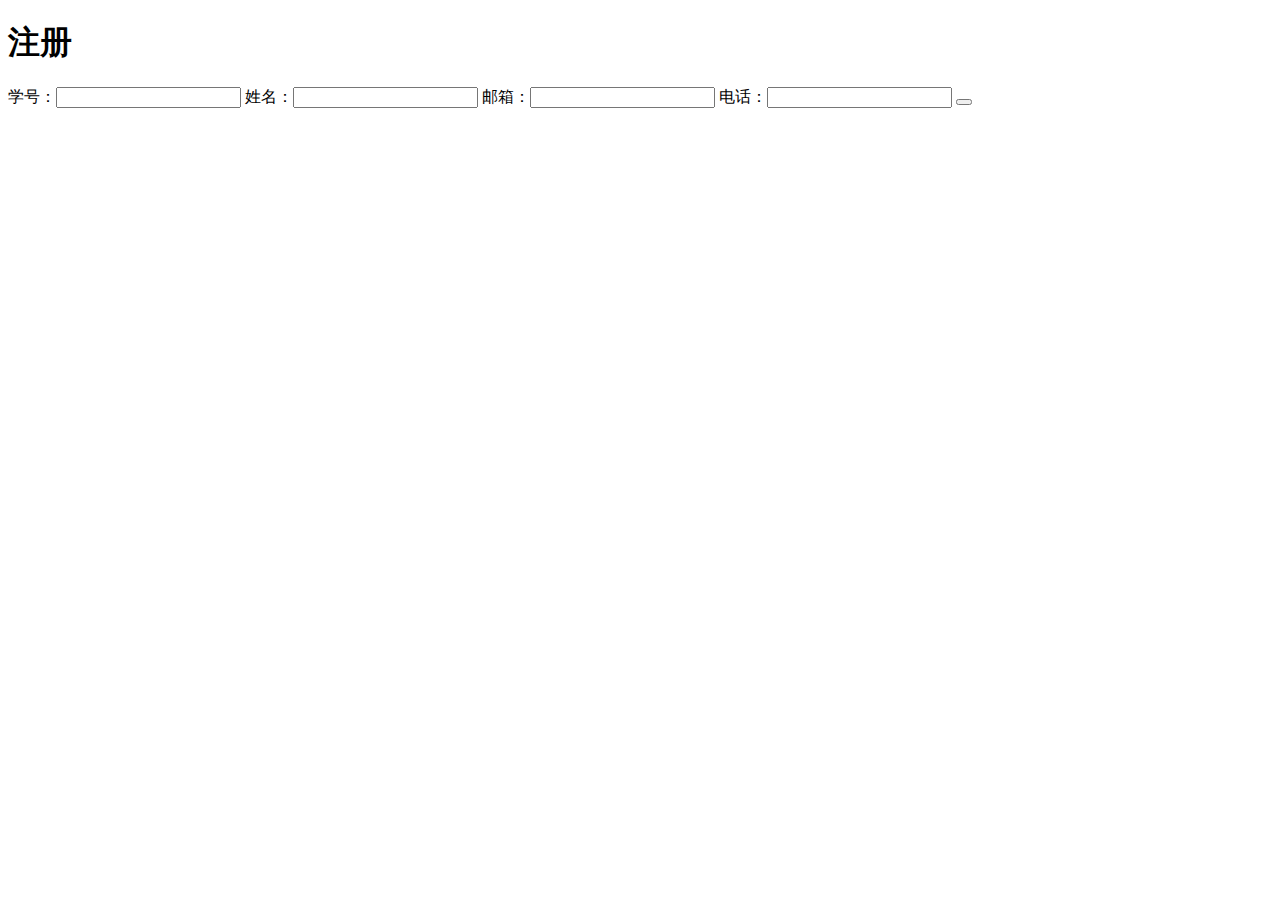
<file: register_front/index.html>
<!DOCTYPE html>
<html lang="en">
<head>
    <meta charset="UTF-8">
    <meta name="viewport" content="width=device-width, initial-scale=1.0">
    <meta http-equiv="X-UA-Compatible" content="ie=edge">
    <title>home</title>
</head>
<body>
    <div class="main">
        <h1>注册</h1>
        <form action="">
            <label for="">学号：</label><input type="text">
            <label for="">姓名：</label><input type="text">
            <label for="">邮箱：</label><input type="text">
            <label for="">电话：</label><input type="text">
            <button></button>
        </form>
    </div>
</body>
</html>
</file>
